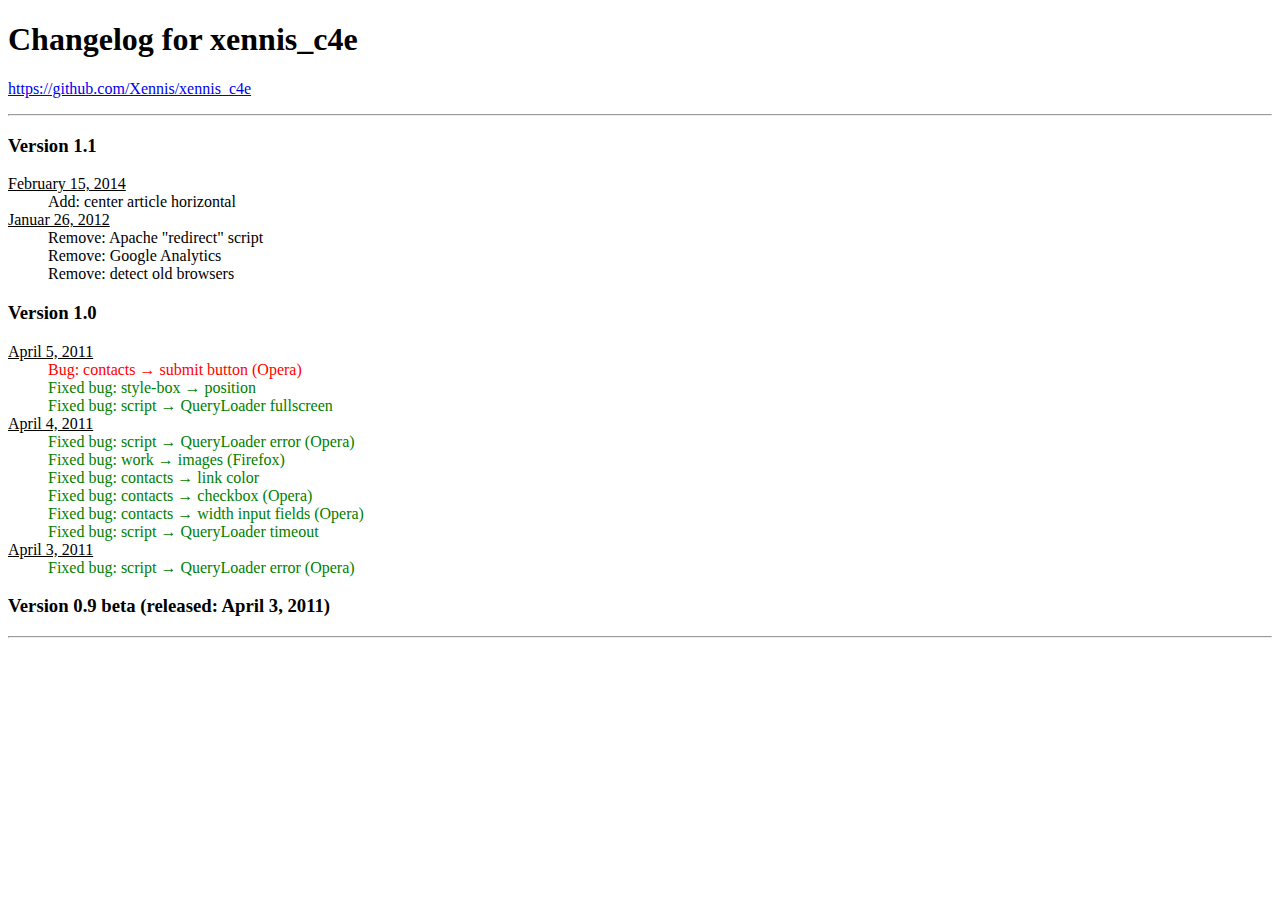
<file: version1_01/changelog.html>
<!DOCTYPE HTML>

<html lang="en">

<head>

    <!--
     * @author       Fabian Rosenthal
     * @website      http://xennis.de     
     * @design       xennis_c4e (http://github.com/Xennis/xennis_c4e)
     * @copyright    Copyright (C) 2011 Fabian Rosenthal
    -->

    <title>Changelog for xennis_c4e</title>
    <link rel="shortcut icon" href="images/favicon.ico" />

    <!-- meta -->    
    <meta charset="UTF-8" />
    <meta name="copyright" content="Fabi Rosenthal" />
    <meta name="author" content="Fabi Rosenthal" />
    <meta name="description" content="Changelog for xennis_c4e" />
    <meta name="keywords" content="Xennis,Web,Design,Webdesign,Changelog,Log" />
    <meta name="robots" content="index, follow" />

	<!-- css -->
    <style>
	dt {
		text-decoration:underline;
	}
	dd.bug {
		color:green;
	}
	dd.err {
		color:red;
	}
	</style>

</head>

<body>

	<h1>Changelog for xennis_c4e</h1>

	<p><a href="https://github.com/Xennis/xennis_c4e">https://github.com/Xennis/xennis_c4e</a></p>

	<hr>

	<h3>Version 1.1</h3>
	<dl>
		<dt>February 15, 2014</dt>
	    	<dd>Add: center article horizontal</dd>
		<dt>Januar 26, 2012</dt>
	    	<dd>Remove: Apache "redirect" script</dd>
	        <dd>Remove: Google Analytics</dd>
	        <dd>Remove: detect old browsers</dd>
	</dl>

	<h3>Version 1.0</h3>
	<dl>
		<dt>April 5, 2011</dt>
			<dd class="err">Bug: contacts &rarr; submit button (Opera)</dd>
			<dd class="bug">Fixed bug: style-box &rarr; position</dd>
			<dd class="bug">Fixed bug: script &rarr; QueryLoader fullscreen</dd>
		<dt>April 4, 2011</dt>
			<dd class="bug">Fixed bug: script &rarr; QueryLoader error (Opera)</dd>
			<dd class="bug">Fixed bug: work &rarr; images (Firefox)</dd>
			<dd class="bug">Fixed bug: contacts &rarr; link color</dd>
			<dd class="bug">Fixed bug: contacts &rarr; checkbox (Opera)</dd>
			<dd class="bug">Fixed bug: contacts &rarr; width input fields (Opera)</dd>
			<dd class="bug">Fixed bug: script &rarr; QueryLoader timeout</dd>
		<dt>April 3, 2011</dt>
			<dd class="bug">Fixed bug: script &rarr; QueryLoader error (Opera)</dd>
	</dl>

	<h3>Version 0.9 beta (released: April 3, 2011)</h3>
	<hr>

</body>

</html>
</file>
